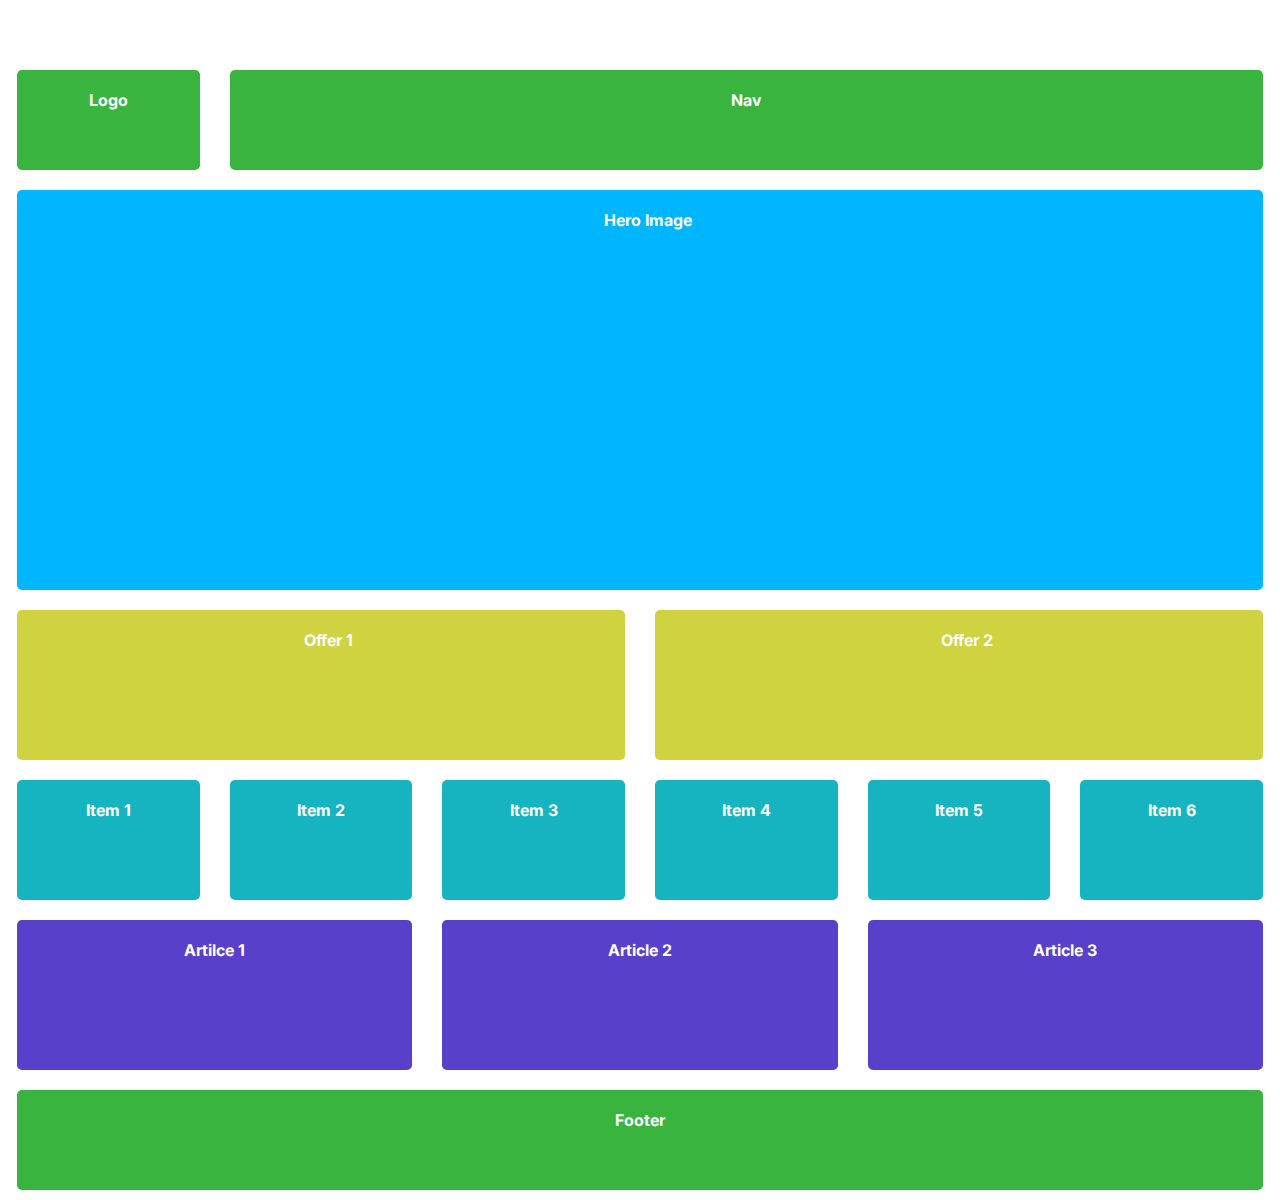
<file: index.html>
<!DOCTYPE html>
<html lang="en">
  <head>
    <meta charset="UTF-8">
    <meta http-equiv="X-UA-Compatible" content="IE=edge">
    <meta name="viewport" content="width=device-width, initial-scale=1.0">
    <title>CSS SCAFFOLD</title>
    <link rel="preconnect" href="https://fonts.googleapis.com">
    <link rel="preconnect" href="https://fonts.gstatic.com" crossorigin>
    <link href="https://fonts.googleapis.com/css2?family=Inter:wght@400;700&display=swap" rel="stylesheet">
    <link rel="stylesheet" href="./css/grid.css">
    <link rel="stylesheet" href="./css/style.css">
  </head>
  <body>
    <h1 class="hidden">Practice Scaffold Build</h1>
    <section class="spacer">
      <header class="grid-con">
        <div class="col-span-3 m-col-span-2 l-col-span-2 headerbox">Logo</div>
        <nav class="col-span-1 m-col-span-10 l-col-span-10 headerbox">
          <h2 class="hidden">Mobie Navigation</h2> Nav
        </nav>
      </header>
      <section class="grid-con">
        <h2 class="hidden">Hero Image</h2>
        <div class="col-span-4 m-col-span-12 l-col-span-12 heroimagebox">
          <p>Hero Image</p>
        </div>
      </section>
      <section class="grid-con">
        <h2 class="hidden">Offer Section</h2>
        <div class="col-span-4  m-col-span-6 l-col-span-6 offerbox">
          <p>Offer 1</p>
        </div>
        <div class="col-span-4  m-col-span-6 l-col-span-6 offerbox">
          <p>Offer 2</p>
        </div>
      </section>
      <section class="grid-con">
        <h2 class="hidden"> Items Section</h2>
        <div class="col-span-2 m-col-span-4 l-col-span-2 itembox">Item 1</div>
        <div class="col-span-2 m-col-span-4 l-col-span-2 itembox">Item 2</div>
        <div class="col-span-2 m-col-span-4 l-col-span-2 itembox">Item 3</div>
        <div class="col-span-2 m-col-span-4 l-col-span-2 itembox">Item 4</div>
        <div class="col-span-2 m-col-span-4 l-col-span-2 itembox">Item 5</div>
        <div class="col-span-2 m-col-span-4 l-col-span-2 itembox">Item 6</div>
      </section>
      <section class="grid-con">
        <h2 class="hidden">Article Section</h2>
        <div class="col-span-4 m-col-span-4 l-col-span-4 articlebox">Artilce 1</div>
        <div class="col-span-4 m-col-span-4 l-col-span-4 articlebox">Article 2</div>
        <div class="col-span-4 m-col-span-4 l-col-span-4 articlebox">Article 3</div>
      </section>
      <footer class="grid-con">
        <h2 class="hidden">Website Footer</h2>
        <div class="col-span-4 m-col-span-12 l-col-span-12 footerbox">Footer</div>
      </footer>
    </section>
  </body>
</html>
</file>
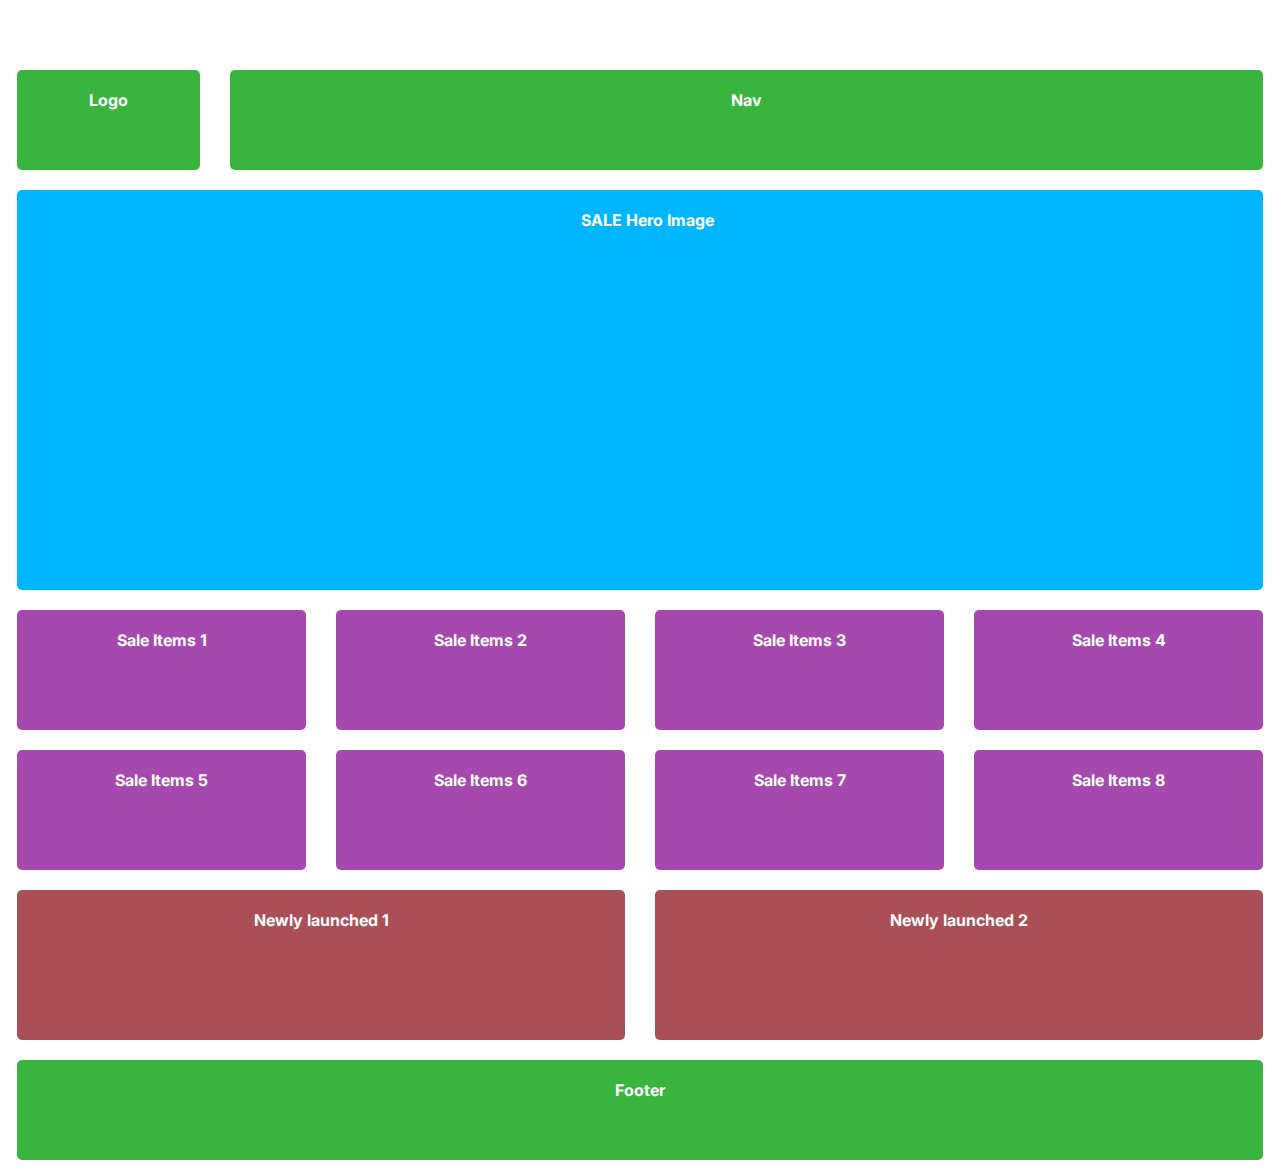
<file: sale.html>
<!DOCTYPE html>
<html lang="en">
  <head>
    <meta charset="UTF-8">
    <meta http-equiv="X-UA-Compatible" content="IE=edge">
    <meta name="viewport" content="width=device-width, initial-scale=1.0">
    <title>CSS SCAFFOLD</title>
    <link rel="preconnect" href="https://fonts.googleapis.com">
    <link rel="preconnect" href="https://fonts.gstatic.com" crossorigin>
    <link href="https://fonts.googleapis.com/css2?family=Inter:wght@400;700&display=swap" rel="stylesheet">
    <link rel="stylesheet" href="./css/grid.css">
    <link rel="stylesheet" href="./css/style.css">
  </head>
  <body>
    <h1 class="hidden">Practice Scaffold Build</h1>
    <section class="spacer">
      <header class="grid-con">
        <div class="col-span-3 m-col-span-2 l-col-span-2 headerbox">Logo</div>
        <nav class="col-span-1 m-col-span-10 l-col-span-10 headerbox">
          <h2 class="hidden">Mobie Navigation</h2> Nav
        </nav>
      </header>
      <section class="grid-con">
        <h2 class="hidden">Hero Image</h2>
        <div class="col-span-4 m-col-span-12 l-col-span-12 heroimagebox">
            <!--here the hero image will be different than that of main file
            here we will use an hero image associated with sale-->
          <p>SALE Hero Image</p>
        </div>
   
      </section>
      <section class="grid-con">
        <h2 class="hidden"> Sale Items</h2>
        <div class="col-span-2 m-col-span-3 l-col-span-3 saleitembox">Sale Items  1</div>
        <div class="col-span-2 m-col-span-3 l-col-span-3 saleitembox">Sale Items  2</div>
        <div class="col-span-2 m-col-span-3 l-col-span-3 saleitembox">Sale Items  3</div>
        <div class="col-span-2 m-col-span-3 l-col-span-3 saleitembox">Sale Items  4</div>
        <div class="col-span-2 m-col-span-3 l-col-span-3 saleitembox">Sale Items 5</div>
        <div class="col-span-2 m-col-span-3 l-col-span-3 saleitembox">Sale Items 6</div>
        <div class="col-span-2 m-col-span-3 l-col-span-3 saleitembox">Sale Items 7</div>
        <div class="col-span-2 m-col-span-3 l-col-span-3 saleitembox">Sale Items 8</div>
        
      </section>
      <section class="grid-con">
        <h2 class="hidden">Newly launched  Section</h2>
        <div class="col-span-4 m-col-span-6 l-col-span-6 newlylaunched">Newly launched 1</div>
        <div class="col-span-4 m-col-span-6 l-col-span-6 newlylaunched">Newly launched 2</div>
      
      </section>
      <footer class="grid-con">
        <h2 class="hidden">Website Footer</h2>
        <div class="col-span-4 m-col-span-12 l-col-span-12 footerbox">Footer</div>
      </footer>
    </section>
  </body>
</html>
</file>
<file: css/grid.css>
html {
    box-sizing: border-box;
  }
  
  *,
  *::before,
  *::after {
    box-sizing: inherit;
  }
  
  /* ---Utility Classes--- */
  
  .hidden {
    display: none;
  }
  


  /*for logo & nav*/
  /*made multiple boxes to make the scafflold stand out- edit it while coding -SK*/

  .headerbox{
    background-color: rgb(57, 181, 63);
    color: rgb(255, 255, 255);
    border-radius: 5px;
    padding: 20px;
    text-align: center;
    margin-top: 10px;
    margin-bottom: 10px;
    height: 100px;

  }
  
  /*for hero image*/
    .heroimagebox{
    background-color: rgb(0, 183, 255);
    color: rgb(255, 255, 255);
    border-radius: 5px;
    padding: 20px;
    text-align: center;
    margin-top: 10px;
    margin-bottom: 10px;
    height: 400px;

  }
/*for offerbox*/
  .offerbox{
    background-color: rgb(206, 211, 63);
    color: rgb(255, 255, 255);
    border-radius: 5px;
    padding: 20px;
    text-align: center;
    margin-top: 10px;
    margin-bottom: 10px;
    height: 150px;
  
  }

/*for  item boxes*/
.itembox{
  background-color: rgb(22, 180, 192);
  color: rgb(255, 255, 255);
  border-radius: 5px;
  padding: 20px;
  text-align: center;
  margin-top: 10px;
  margin-bottom: 10px;
  height: 120px;

}



/*for article box*/
.articlebox{
  background-color: rgb(89, 64, 203);
    color: rgb(255, 255, 255);
    border-radius: 5px;
    padding: 20px;
    text-align: center;
    margin-top: 10px;
    margin-bottom: 10px;
    height: 150px;
}


/*for footer element*/
.footerbox{
  background-color: rgb(57, 181, 63);
  color: rgb(255, 255, 255);
  border-radius: 5px;
  padding: 20px;
  text-align: center;
  margin-top: 10px;
  margin-bottom: 10px;
  height: 100px;

}

/*CSS FOR SALE WEBPAGE*/
.newlylaunched{
  background-color: rgb(170, 78, 87);
    color: rgb(255, 255, 255);
    border-radius: 5px;
    padding: 20px;
    text-align: center;
    margin-top: 10px;
    margin-bottom: 10px;
    height: 150px;
}

.saleitembox{
  background-color: rgb(166, 73, 175);
  color: rgb(255, 255, 255);
  border-radius: 5px;
  padding: 20px;
  text-align: center;
  margin-top: 10px;
  margin-bottom: 10px;
  height: 120px;

}

  
  .full-width-grid-con {
    display: grid;
    grid-template-columns: 1fr minmax(0, 767px) 1fr;
  }
  
  .grid-con {
    display: grid;
    grid-template-columns: repeat(4, minmax(0, 1fr));
    grid-column-gap: 20px;
    max-width: 767px;
    margin: 0px auto;
    padding-left: 15px;
    padding-right: 15px;
  }
  
  .col-span-auto {
    grid-column: span 1 / span 1;
  }
  
  .col-span-1 {
    grid-column: span 1 / span 1;
  }
  
  .col-span-2 {
    grid-column: span 2 / span 2;
  }
  
  .col-span-3 {
    grid-column: span 3 / span 3;
  }
  
  .col-span-4 {
    grid-column: span 4 / span 4;
  }
  
  .col-span-full {
    grid-column: 1 / -1;
  }
  
  /*-- Using grid column start --*/
  
  .col-start-1 {
    grid-column-start: 1;
  }
  
  .col-start-2 {
    grid-column-start: 2;
  }
  
  .col-start-3 {
    grid-column-start: 3;
  }
  
  .col-start-4 {
    grid-column-start: 4;
  }
  
  .col-start-5 {
    grid-column-start: 5;
  }
  
  .col-start-auto {
    grid-column-start: auto;
  }
  
  .col-end-1 {
    grid-column-end: 1;
  }
  
  .col-end-2 {
    grid-column-end: 2;
  }
  
  .col-end-3 {
    grid-column-end: 3;
  }
  
  .col-end-4 {
    grid-column-end: 4;
  }
  
  .col-end-5 {
    grid-column-end: 5;
  }
  
  .col-end-auto {
    grid-column-end: auto;
  }
  
  .mobile {
    display: block;
  }
  
  .tablet {
    display: none;
  }
  
  .desktop {
    display: none;
  }
  .image{
    display: none;
  }
  
  
  /* 3. ---Tablet Library Grid Styles--- */
  
  @media screen and (min-width: 768px) {
  

  
    .full-width-grid-con {
      display: grid;
      grid-template-columns: 1fr minmax(0, 1199px) 1fr;
    }
  
    .grid-con {
      display: grid;
      grid-template-columns: repeat(12, minmax(0, 1fr));
      grid-column-gap: 30px;
      max-width: 1199px;
      /*--remove below when you fully understand the passing of rules and values(this rule only)--*/
      margin: 0px auto;
      padding-left: 15px;
      padding-right: 15px;
    }
  
    .m-col-span-1 {
      grid-column: span 1 / span 1;
    }
  
    .m-col-span-2 {
      grid-column: span 2 / span 2;
    }
  
    .m-col-span-3 {
      grid-column: span 3 / span 3;
    }
  
    .m-col-span-4 {
      grid-column: span 4 / span 4;
    }
  
    .m-col-span-5 {
      grid-column: span 5 / span 5;
    }
  
    .m-col-span-6 {
      grid-column: span 6 / span 6;
    }
  
    .m-col-span-7 {
      grid-column: span 7 / span 7;
    }
  
    .m-col-span-8 {
      grid-column: span 8 / span 8;
    }
  
    .m-col-span-9 {
      grid-column: span 9 / span 9;
    }
  
    .m-col-span-10 {
      grid-column: span 10 / span 10;
    }
  
    .m-col-span-11 {
      grid-column: span 11 / span 11;
    }
  
    .m-col-span-12 {
      grid-column: span 12 / span 12;
    }
  
    .m-col-span-full {
      grid-column: 1 / -1;
    }
  
    /*-- Using grid column start --*/
  
    .m-col-start-1 {
      grid-column-start: 1;
    }
  
    .m-col-start-2 {
      grid-column-start: 2;
    }
  
    .m-col-start-3 {
      grid-column-start: 3;
    }
  
    .m-col-start-4 {
      grid-column-start: 4;
    }
  
    .m-col-start-5 {
      grid-column-start: 5;
    }
  
    .m-col-start-6 {
      grid-column-start: 6;
    }
  
    .m-col-start-7 {
      grid-column-start: 7;
    }
  
    .m-col-start-8 {
      grid-column-start: 8;
    }
  
    .m-col-start-9 {
      grid-column-start: 9;
    }
  
    .m-col-start-10 {
      grid-column-start: 10;
    }
  
    .m-col-start-11 {
      grid-column-start: 11;
    }
  
    .m-col-start-12 {
      grid-column-start: 12;
    }
  
    .m-col-start-13 {
      grid-column-start: 13;
    }
  
    .m-col-start-auto {
      grid-column-start: auto;
    }
  
    .m-col-end-1 {
      grid-column-end: 1;
    }
  
    .m-col-end-2 {
      grid-column-end: 2;
    }
  
    .m-col-end-3 {
      grid-column-end: 3;
    }
  
    .m-col-end-4 {
      grid-column-end: 4;
    }
  
    .m-col-end-5 {
      grid-column-end: 5;
    }
  
    .m-col-end-6 {
      grid-column-end: 6;
    }
  
    .m-col-end-7 {
      grid-column-end: 7;
    }
  
    .m-col-end-8 {
      grid-column-end: 8;
    }
  
    .m-col-end-9 {
      grid-column-end: 9;
    }
  
    .m-col-end-10 {
      grid-column-end: 10;
    }
  
    .m-col-end-11 {
      grid-column-end: 11;
    }
  
    .m-col-end-12 {
      grid-column-end: 12;
    }
  
    .m-col-end-13 {
      grid-column-end: 13;
    }
  
    .m-col-end-auto {
      grid-column-end: auto;
    }
  
    .mobile {
      display: none;
    }
  
    .tablet {
      display: block;
    }
  
    .desktop {
      display: none;
    }
    .image{
      display: none;
    }
  
  }
  
  /* 4. ---Desktop Library Grid Styles--- */
  
  @media screen and (min-width: 1200px) {
  
   
      .image{
        display: block;
      }
  
    .full-width-grid-con {
      display: grid;
      grid-template-columns: 1fr minmax(0, 1919px) 1fr;
    }
  
    .grid-con {
      display: grid;
      grid-template-columns: repeat(12, minmax(0, 1fr));
      grid-column-gap: 30px;
      max-width: 1919px;
      margin: 0px auto;
      padding-left: 17px;
      padding-right: 17px;
    }
  
    .l-col-span-1 {
      grid-column: span 1 / span 1;
    }
  
    .l-col-span-2 {
      grid-column: span 2 / span 2;
    }
  
    .l-col-span-3 {
      grid-column: span 3 / span 3;
    }
  
    .l-col-span-4 {
      grid-column: span 4 / span 4;
    }
  
    .l-col-span-5 {
      grid-column: span 5 / span 5;
    }
  
    .l-col-span-6 {
      grid-column: span 6 / span 6;
    }
  
    .l-col-span-7 {
      grid-column: span 7 / span 7;
    }
  
    .l-col-span-8 {
      grid-column: span 8 / span 8;
    }
  
    .l-col-span-9 {
      grid-column: span 9 / span 9;
    }
  
    .l-col-span-10 {
      grid-column: span 10 / span 10;
    }
  
    .l-col-span-11 {
      grid-column: span 11 / span 11;
    }
  
    .l-col-span-12 {
      grid-column: span 12 / span 12;
    }
  
    .l-col-span-full {
      grid-column: 1 / -1;
    }
  
    /*-- Using grid column start --*/
  
    .l-col-start-1 {
      grid-column-start: 1;
    }
  
    .l-col-start-2 {
      grid-column-start: 2;
    }
  
    .l-col-start-3 {
      grid-column-start: 3;
    }
  
    .l-col-start-4 {
      grid-column-start: 4;
    }
  
    .l-col-start-5 {
      grid-column-start: 5;
    }
  
    .l-col-start-6 {
      grid-column-start: 6;
    }
  
    .l-col-start-7 {
      grid-column-start: 7;
    }
  
    .l-col-start-8 {
      grid-column-start: 8;
    }
  
    .l-col-start-9 {
      grid-column-start: 9;
    }
  
    .l-col-start-10 {
      grid-column-start: 10;
    }
  
    .l-col-start-11 {
      grid-column-start: 11;
    }
  
    .l-col-start-12 {
      grid-column-start: 12;
    }
  
    .l-col-start-13 {
      grid-column-start: 13;
    }
  
    .l-col-start-auto {
      grid-column-start: auto;
    }
  
    .l-col-end-1 {
      grid-column-end: 1;
    }
  
    .l-col-end-2 {
      grid-column-end: 2;
    }
  
    .l-col-end-3 {
      grid-column-end: 3;
    }
  
    .l-col-end-4 {
      grid-column-end: 4;
    }
  
    .l-col-end-5 {
      grid-column-end: 5;
    }
  
    .l-col-end-6 {
      grid-column-end: 6;
    }
  
    .l-col-end-7 {
      grid-column-end: 7;
    }
  
    .l-col-end-8 {
      grid-column-end: 8;
    }
  
    .l-col-end-9 {
      grid-column-end: 9;
    }
  
    .l-col-end-10 {
      grid-column-end: 10;
    }
  
    .l-col-end-11 {
      grid-column-end: 11;
    }
  
    .l-col-end-12 {
      grid-column-end: 12;
    }
  
    .l-col-end-13 {
      grid-column-end: 13;
    }
  
    .l-col-end-auto {
      grid-column-end: auto;
    }
  
  
  
    .mobile {
      display: none;
    }
  
    .tablet {
      display: none;
    }
  
    .desktop {
      display: block;
    }
  
  }
  
  /* 5. ---X-Large Desktop Library Grid Styles--- */
  
  @media screen and (min-width: 1920px) {
  

  
    .full-width-grid-con {
      display: grid;
      grid-template-columns: 1fr minmax(0, 1920px) 1fr;
    }
  
    .grid-con {
      display: grid;
      grid-template-columns: repeat(12, minmax(0, 1fr));
      grid-column-gap: 34px;
      max-width: none;
      margin: 0px auto;
      padding-left: 20px;
      padding-right: 20px;
    }
  
    .xl-col-span-1 {
      grid-column: span 1 / span 1;
    }
  
    .xl-col-span-2 {
      grid-column: span 2 / span 2;
    }
  
    .xl-col-span-3 {
      grid-column: span 3 / span 3;
    }
  
    .xxl-col-span-4 {
      grid-column: span 4 / span 4;
    }
  
    .xl-col-span-5 {
      grid-column: span 5 / span 5;
    }
  
    .xl-col-span-6 {
      grid-column: span 6 / span 6;
    }
  
    .xl-col-span-7 {
      grid-column: span 7 / span 7;
    }
  
    .xl-col-span-8 {
      grid-column: span 8 / span 8;
    }
  
    .xl-col-span-9 {
      grid-column: span 9 / span 9;
    }
  
    .xl-col-span-10 {
      grid-column: span 10 / span 10;
    }
  
    .xl-col-span-11 {
      grid-column: span 11 / span 11;
    }
  
    .xl-col-span-12 {
      grid-column: span 12 / span 12;
    }
  
    .xl-col-span-full {
      grid-column: 1 / -1;
    }
  
    /*-- Using grid column start --*/
  
    .xl-col-start-1 {
      grid-column-start: 1;
    }
  
    .xl-col-start-2 {
      grid-column-start: 2;
    }
  
    .xl-col-start-3 {
      grid-column-start: 3;
    }
  
    .xl-col-start-4 {
      grid-column-start: 4;
    }
  
    .xl-col-start-5 {
      grid-column-start: 5;
    }
  
    .xl-col-start-6 {
      grid-column-start: 6;
    }
  
    .xl-col-start-7 {
      grid-column-start: 7;
    }
  
    .xl-col-start-8 {
      grid-column-start: 8;
    }
  
    .xl-col-start-9 {
      grid-column-start: 9;
    }
  
    .xl-col-start-10 {
      grid-column-start: 10;
    }
  
    .xl-col-start-11 {
      grid-column-start: 11;
    }
  
    .xl-col-start-12 {
      grid-column-start: 12;
    }
  
    .xl-col-start-13 {
      grid-column-start: 13;
    }
  
    .xl-col-start-auto {
      grid-column-start: auto;
    }
  
    .xl-col-end-1 {
      grid-column-end: 1;
    }
  
    .xl-col-end-2 {
      grid-column-end: 2;
    }
  
    .xl-col-end-3 {
      grid-column-end: 3;
    }
  
    .xl-col-end-4 {
      grid-column-end: 4;
    }
  
    .xl-col-end-5 {
      grid-column-end: 5;
    }
  
    .xl-col-end-6 {
      grid-column-end: 6;
    }
  
    .xl-col-end-7 {
      grid-column-end: 7;
    }
  
    .xl-col-end-8 {
      grid-column-end: 8;
    }
  
    .xl-col-end-9 {
      grid-column-end: 9;
    }
  
    .xl-col-end-10 {
      grid-column-end: 10;
    }
  
    .xl-col-end-11 {
      grid-column-end: 11;
    }
  
    .xl-col-end-12 {
      grid-column-end: 12;
    }
  
    .xl-col-end-13 {
      grid-column-end: 13;
    }
  
    .xl-col-end-auto {
      grid-column-end: auto;
    }
  
  
  
    .mobile {
      display: none;
    }
  
    .tablet {
      display: none;
    }
  
    .desktop {
      display: block;
    }
  
  }
</file>
<file: css/style.css>
/* 
    CSS Guide 

    1.  General Styles (Normalize)

 */


 /* 1. ---General Styles--- */

 body {
    margin: 0px;
    padding: 0px;
   font-family: 'Inter', sans-serif;
   font-weight: bold;
}

img, embed, object, video, picture {
    max-width: 100%;
}

p, h1, h2, h3, h4, h5 {
    margin: 0px;
    padding: 0px;
}

a {
    text-decoration: none;
    transition: all .5s ease-in-out;
}

input, textarea {
    display: block;
    margin: 0px;
    padding: 0px;
}

section h2, section h3, section p {
    padding-left: 15px;
}

.spacer {
    margin-top: 60px;
}

.txt-spacer {
    margin-top: 30px;
}

 /* ---End of General Styles--- */
</file>
